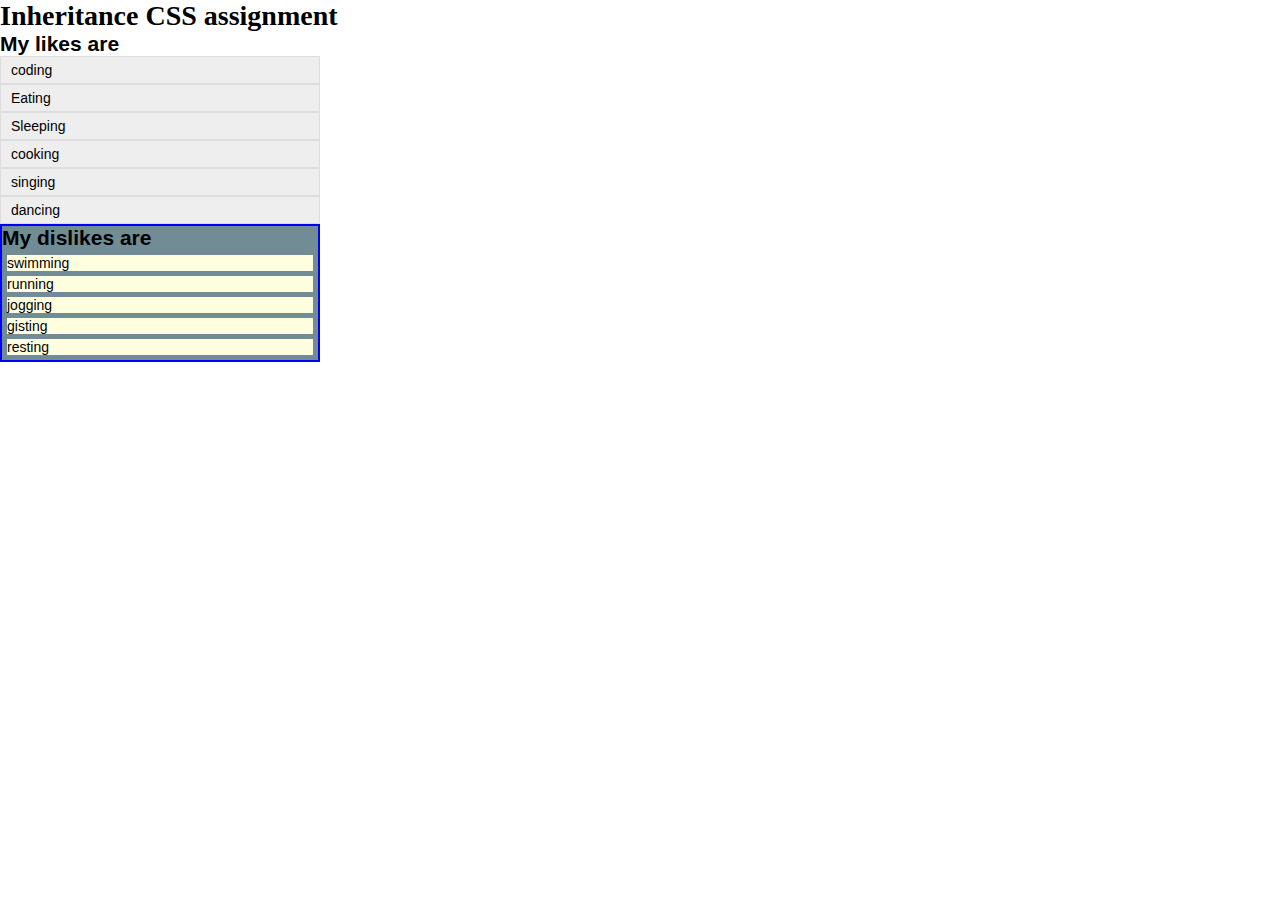
<file: index.html>
<!DOCTYPE html>
<html lang="en">
<head>
    <meta charset="UTF-8">
    <meta http-equiv="X-UA-Compatible" content="IE=edge">
    <meta name="viewport" content="width=device-width, initial-scale=1.0">
    <link rel="stylesheet" href="./styles/style.css">
    <title>CSS inheritance assignment</title>
</head>
<body>
    <header>
        <h1 class="first-head"> Inheritance CSS assignment </h1>
    </header>
    <main>
        <section class="main-section">
        <ol class="likes" id="likes-id">
            <h2> My likes are</h2>
            <li class="likes-children" id="likes-child-id"> coding</li>
            <li class="likes-children" id="likes-child-id"> Eating</li>
            <li class="likes-children" id="likes-child-id"> Sleeping</li>
            <li class="likes-children" id="likes-child-id"> cooking </li>
            <li class="likes-children" id="likes-child-id"> singing</li>
            <li class="likes-children" id="likes-child-id"> dancing</li>
        </ol>
        <ul class="dislikes" id="dislikes-id">
            <h2>My dislikes are</h2>
            <li class="dislike-children" id="dislike-child-id">swimming</li>
            <li class="dislike-children" id="dislike-child-id">running</li>
            <li class="dislike-children" id="dislike-child-id">jogging</li>
            <li class="dislike-children" id="dislike-child-id">gisting</li>
            <li class="dislike-children" id="dislike-child-id">resting</li>
        </ul>
    </section>
    </main>
</body>
</html>
</file>
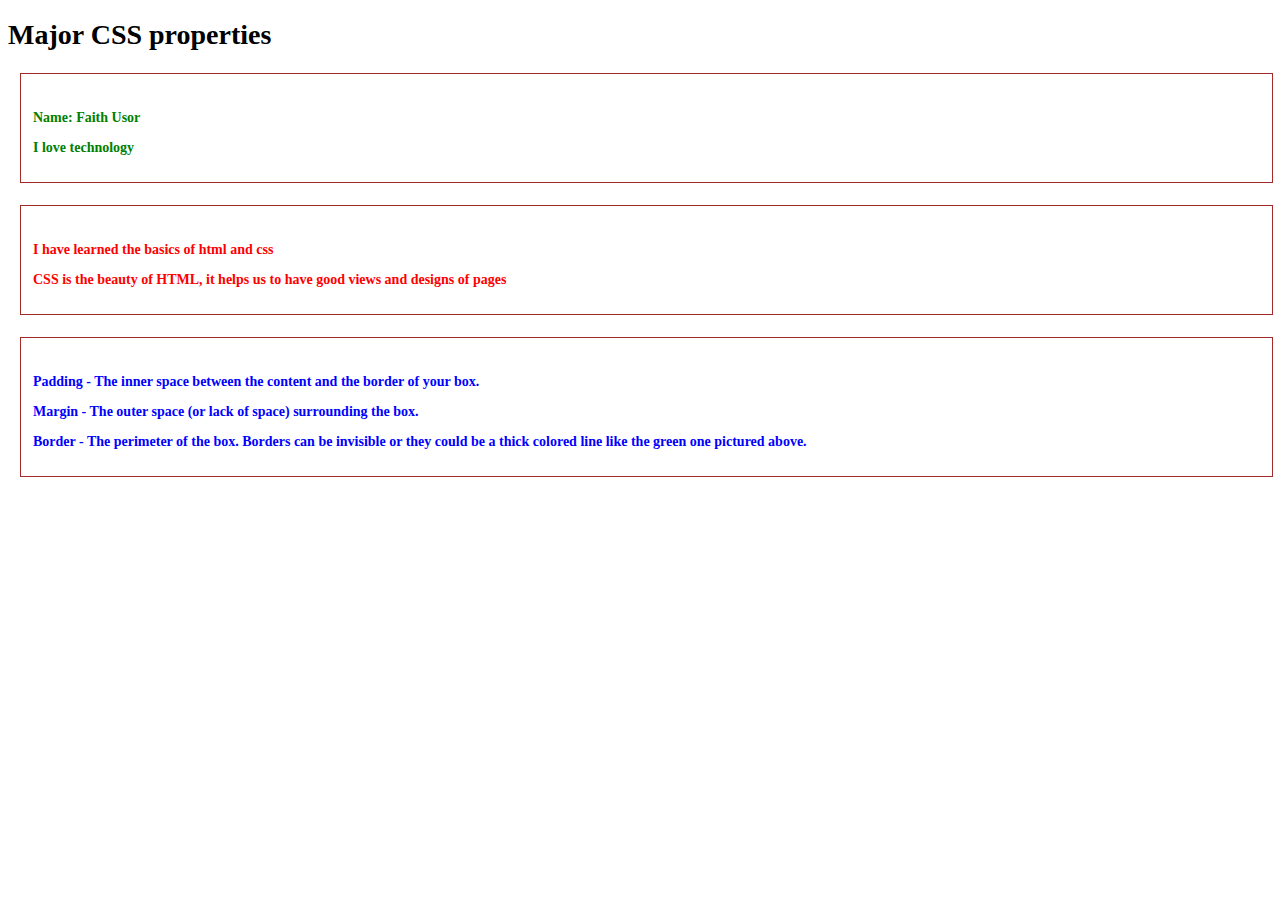
<file: index2.html>
<!DOCTYPE html>
<html lang="en">
<head>
    <meta charset="UTF-8">
    <meta http-equiv="X-UA-Compatible" content="IE=edge">
    <meta name="viewport" content="width=device-width, initial-scale=1.0">
    <link rel="stylesheet" href="./styles/style2.css">
    <title>Major CSS Properties Assignment</title>
</head>
<body>
    <header>
        <h1 class="first-head"> Major CSS properties </h1>
    </header>
    <main>
        <!-- <h1 class="first-heading"> First section </h1> -->
        <section class="first-section">
            <p class="first-paragraph"> Name: Faith Usor</p>
            <p class="first-paragraph"> I love technology</p>
        </section>

        <!-- <h1 class="second-heading"> Second section </h1> -->
        <section class="second-section">
            <p class="second-paragraph"> I have learned the basics of html and css</p>
            <p class="second-paragraph"> CSS is the beauty of HTML, it helps us to have good views and designs of pages</p>
        </section>

        <!-- <h1 class="second-heading"> Third section </h1> -->
        <section class="third-section">
            <p class="third-paragraph"> Padding - The inner space between the content and the border of your box.</p>
            <p class="third-paragraph"> Margin - The outer space (or lack of space) surrounding the box.</p>
            <p class="third-paragraph">Border - The perimeter of the box. Borders can be invisible or they could be a thick colored line like the green one pictured above. </p>
        </section>
    </main>
</body>
</html>
</file>
<file: styles/style.css>
*,
::before,
::after {
  padding: 0;
  margin: 0;
  box-sizing: border-box;
}

html {
  font-size: 14px;
  color: #000;
  font-weight: 500;
}

body {
  width: 100%;
  min-height: 100%;
  background-color: #fff;
}


ul {
    list-style-type: circle;
  border: 2px solid blue;
  background-color: rgb(113, 140, 149);
  width: 25%;
  font-family: 'Inter', sans-serif;
}

ol{
    list-style: none;
    padding: 0;
    font-family: 'Inter', sans-serif;
}

#dislike-child-id {
    margin: 5px;
    background-color: lightyellow;
  }

  .likes-children {
    padding: 5px 10px;
    background-color: #EEEEEE;
    border: 1px solid #DDDDDD;
    width: 25%;
  }
</file>
<file: styles/style2.css>
html {
    font-size: 14px;
    color: #000;
    font-weight: 500;
  }
  
  body {
    width: 100%;
    min-height: 100%;
    background-color: #fff;
  }

  .first-section{
    margin: 22px 15px 12px 12px;
    padding: 22px 15px 12px 12px ;
    border: 1px solid brown;
  }

.first-heading, .second-heading{
    font-size: 18px;
}

.first-paragraph {
    color: green;
    font-size: 14px;
    font-weight: bold;
}

.second-section{
    margin: 22px 15px 12px 12px;
    padding: 22px 15px 12px 12px ;
    border: 1px solid brown;
  }

  .second-paragraph {
    color: red;
    font-size: 14px;
    font-weight: bold;
}

.third-paragraph {
  color: blue;
  font-size: 14px;
  font-weight: bold;
}

.third-section{
  margin: 22px 15px 12px 12px;
  padding: 22px 15px 12px 12px ;
  border: 1px solid brown;
}
</file>
